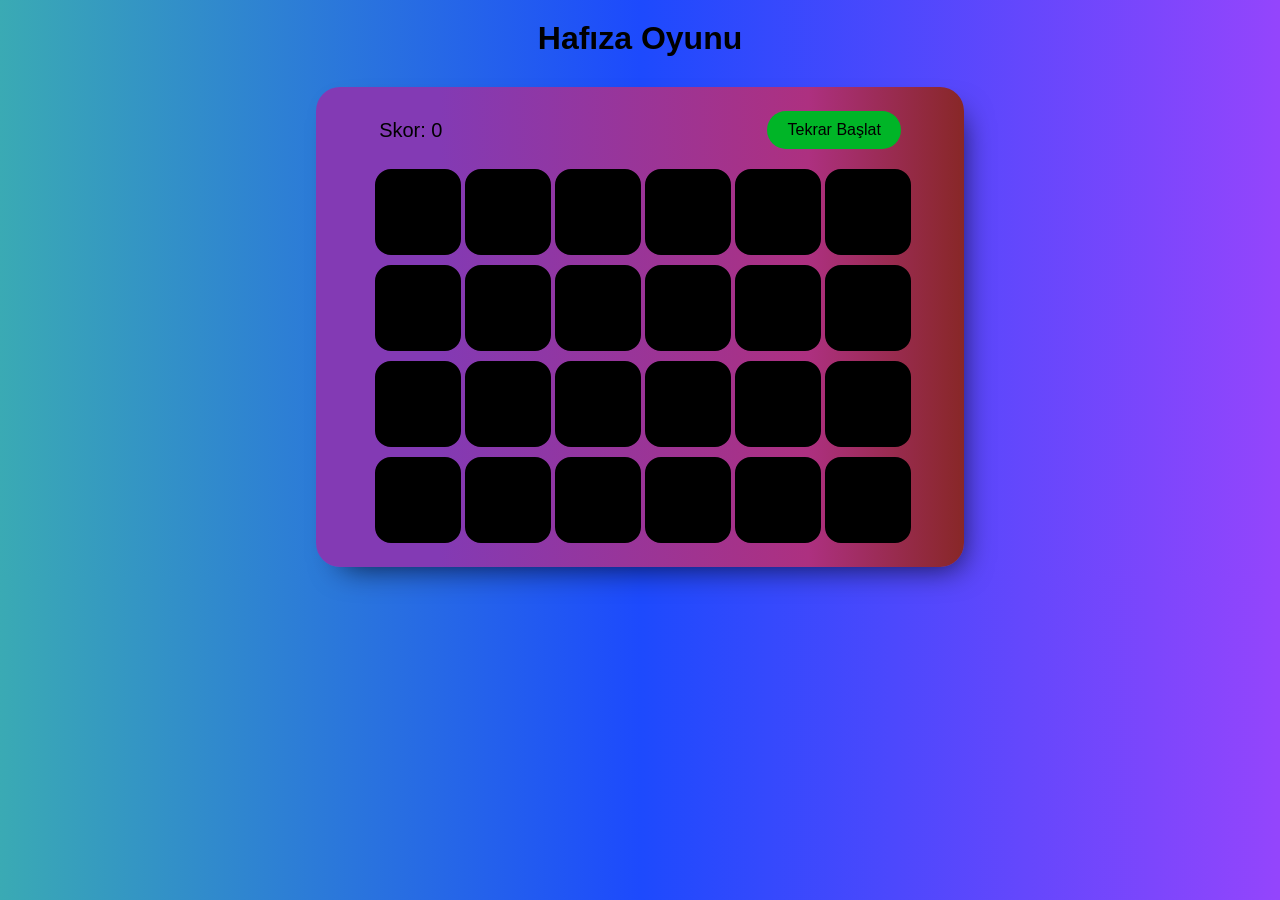
<file: index.html>
<!DOCTYPE html>
<html lang="en">
<head>
  <meta charset="UTF-8">
  <meta name="viewport" content="width=device-width, initial-scale=1.0">
  <title>6x6 Hafıza Oyunu</title>
  <script src="assets/js/main.js" defer></script>
  <link rel="stylesheet" href="assets/css/main.css">
</head>
<body>
  <h1>Hafıza Oyunu</h1>
  
  <div class="game-container">
  <div class="information">
    <div id="score">Skor: 0</div>
    <button id="restart-button" onclick="restartGame()">Tekrar Başlat</button>
  </div>
    
    <div id="game-board"></div>
  </div>
  
</body>
</html>
</file>
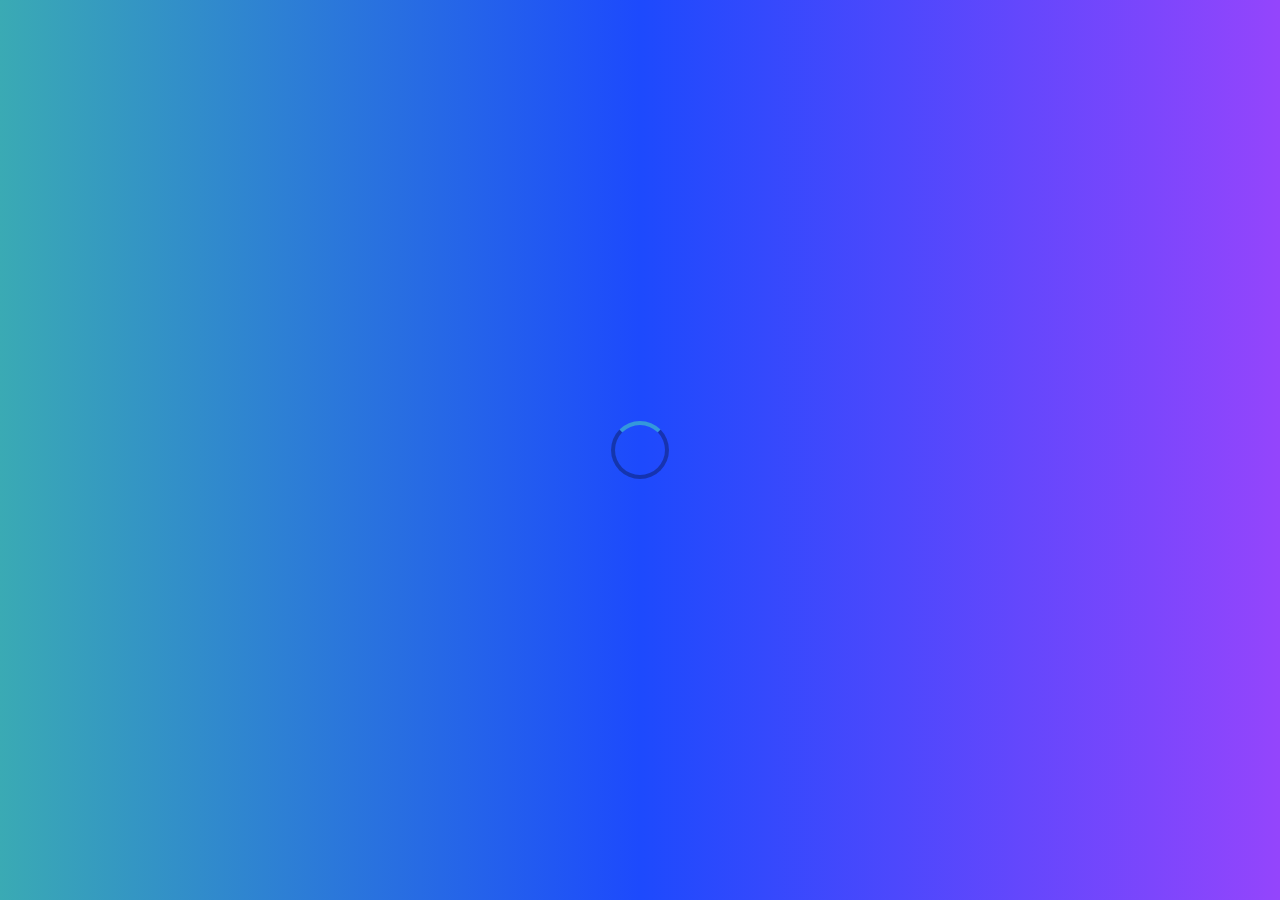
<file: loader.html>
<!DOCTYPE html>
<html lang="en">
<head>
  <meta charset="UTF-8">
  <meta name="viewport" content="width=device-width, initial-scale=1.0">
  <title>Yükleniyor...</title>
  <style>
    /* Yüklenme sayfası stil örnekleri */
    body {
      background: linear-gradient(90deg, rgb(58, 170, 180) 0%, rgb(29, 74, 253) 50%, rgb(148, 69, 252) 100%);
      margin: 0;
      padding: 0;
      display: flex;
      justify-content: center;
      align-items: center;
      height: 100vh;
      background-color: #f2f2f2;
      font-family: Arial, sans-serif;
    }
    .loader {
      border: 4px solid rgba(0, 0, 0, 0.3);
      border-top: 4px solid #3498db;
      border-radius: 50%;
      width: 50px;
      height: 50px;
      animation: spin 1s linear infinite;
    }
    @keyframes spin {
      0% { transform: rotate(0deg); }
      100% { transform: rotate(360deg); }
    }
  </style>
</head>
<body>
  <div class="loader"></div>
  <script>
    
    setTimeout(function() {
      
      window.location.replace("index.html");
    }, 1500);
  </script>
</body>
</html>
</file>
<file: assets/css/main.css>
body {

  font-family: Arial, sans-serif;
  text-align: center;
  background: linear-gradient(90deg, rgb(58, 170, 180) 0%, rgb(29, 74, 253) 50%, rgb(148, 69, 252) 100%);
}

h1 {
  margin-top: 20px;
}



.game-container {
  -webkit-box-shadow: 11px 14px 31px -14px rgba(0,0,0,0.75);
  -moz-box-shadow: 11px 14px 31px -14px rgba(0,0,0,0.75);
  box-shadow: 11px 14px 31px -14px rgba(0,0,0,0.75);
  margin: auto;
  background: rgb(131,58,180);
  background: linear-gradient(90deg, rgba(131,58,180,1) 19%, rgba(173,48,128,1) 76%, rgb(136, 39, 39) 100%, rgba(252,176,69,1) 100%);
  max-width: 600px;
  border-radius: 24px;
  padding: 24px;
  display: flex;
  flex-direction: column;
  align-items: center;
  margin-top: 30px;
}

#game-board {
  
  display: grid;
  grid-template-columns: repeat(6, 80px);
  grid-gap: 10px;
  margin-top: 20px;
}

.card { 
  color: transparent;
  border-radius: 16px;
  background-color: black;
  width: 80px;
  height: 80px;
  border: 3px solid black;
  display: flex;
  justify-content: center;
  align-items: center;
  font-size: 24px;
  cursor: pointer;
}

.card:hover {
  transition: 500ms;
  border: 3px solid rgb(255, 255, 255);
}

.flipped {
  transition: 1000ms;
  color:chocolate;
  background-color: #f0f0f0; /* Döndürülen kartların ön yüz rengi */
  display: flex;
}

.matched {
  background-color: rgb(0, 175, 0);
  border: 3px solid rgb(4, 116, 0);
  transition: 1000ms;
  pointer-events: none; /* Eşleştirilen kartlara tıklama engeli */
}

#score {
  margin: auto;
  font-size: 20px;
}

#restart-button {
  margin-left: 325px;
  border-radius: 24px;
  padding: 10px 20px;
  font-size: 16px;
  cursor: pointer;
  background-color: #00b527;
  color: rgb(0, 0, 0);
  border: none;
  
}

#restart-button:hover {
  background-color: #00ff59;
}
.information{
  display: flex;
  justify-content: space-between;
  flex-direction: row;
}
</file>
